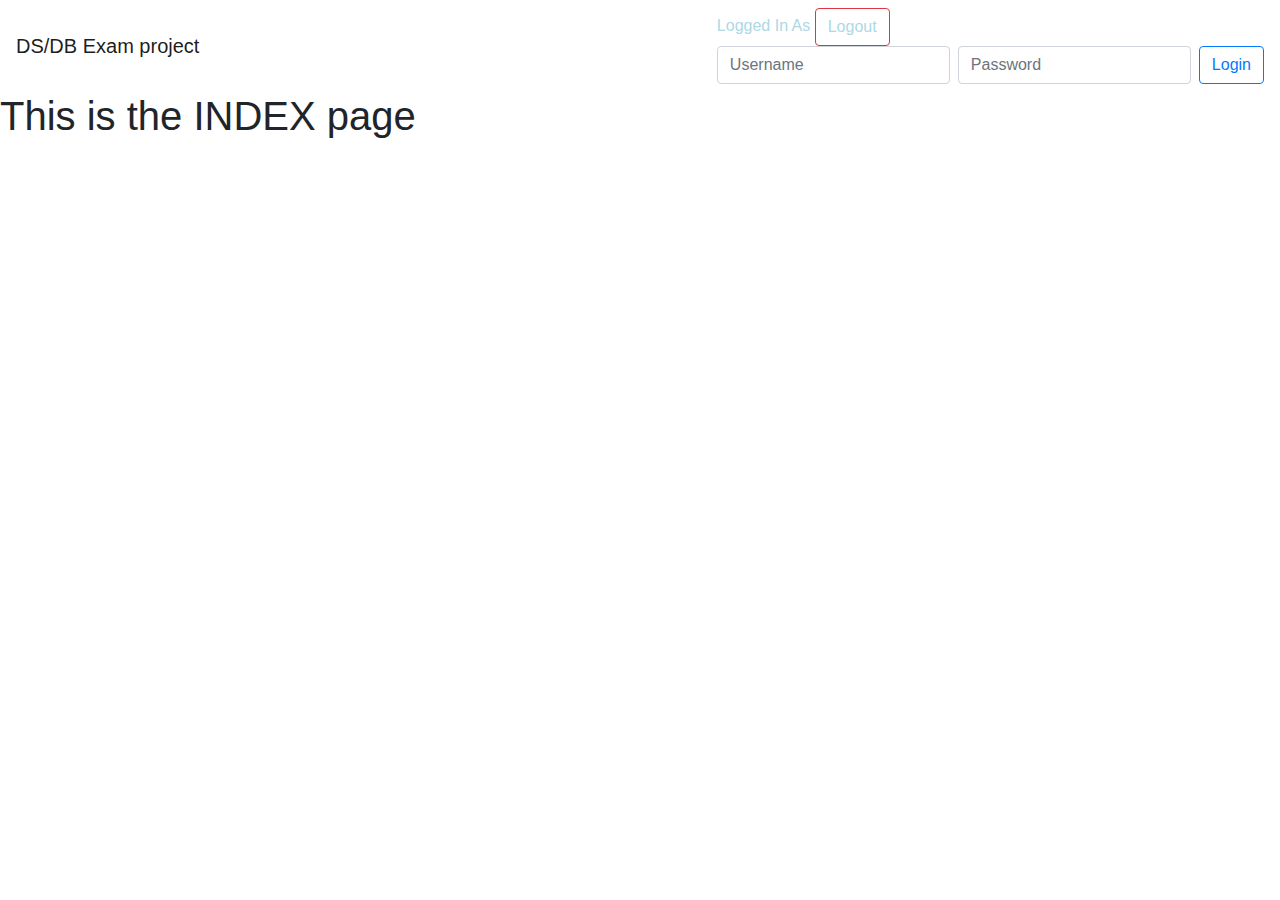
<file: DSDB-FrontEnd/src/main/resources/templates/index.html>
<!DOCTYPE html>
<html lang="en" xmlns:th="http://www.thymeleaf.org">
<head>
    <meta charset="UTF-8">
    <link rel="stylesheet" th:href="@{/css/main.css}" crossorigin="anonymous">
    <link rel="stylesheet" href="https://cdn.jsdelivr.net/npm/bootstrap@4.0.0/dist/css/bootstrap.min.css" integrity="sha384-Gn5384xqQ1aoWXA+058RXPxPg6fy4IWvTNh0E263XmFcJlSAwiGgFAW/dAiS6JXm" crossorigin="anonymous">
    <script src="https://code.jquery.com/jquery-3.2.1.slim.min.js" integrity="sha384-KJ3o2DKtIkvYIK3UENzmM7KCkRr/rE9/Qpg6aAZGJwFDMVNA/GpGFF93hXpG5KkN" crossorigin="anonymous"></script>
    <script src="https://cdn.jsdelivr.net/npm/popper.js@1.12.9/dist/umd/popper.min.js" integrity="sha384-ApNbgh9B+Y1QKtv3Rn7W3mgPxhU9K/ScQsAP7hUibX39j7fakFPskvXusvfa0b4Q" crossorigin="anonymous"></script>
    <script src="https://cdn.jsdelivr.net/npm/bootstrap@4.0.0/dist/js/bootstrap.min.js" integrity="sha384-JZR6Spejh4U02d8jOt6vLEHfe/JQGiRRSQQxSfFWpi1MquVdAyjUar5+76PVCmYl" crossorigin="anonymous"></script>
    <title>Index Page</title>
</head>
<body>
<div>
    <nav class="navbar navbar-expand-lg navbar-light bg-black">
        <button class="navbar-toggler" type="button" data-toggle="collapse" data-target="#navbarTogglerDemo01" aria-controls="navbarTogglerDemo01" aria-expanded="false" aria-label="Toggle navigation">
            <span class="navbar-toggler-icon"></span>
        </button>
        <div class="collapse navbar-collapse" id="navbarTogglerDemo01">
            <a class="navbar-brand" href="/">DS/DB Exam project</a>
            <ul class="navbar-nav mr-auto mt-2 mt-lg-0" id="link_list">

            </ul>
            <div>
            <span th:if="${user.username}" style="color: lightblue">Logged In As
                <span style="color: dodgerblue;font-weight: bold" th:text="' '+${user.username}"></span>
                <span><a class="btn btn btn-outline-danger my-2 my-sm-0" type="submit" th:href="@{/logout}">Logout</a></span>
            </span>
                <span th:unless="${user.username}">
                <form class="form-inline my-2 my-lg-0" method="post" th:action="@{/login}" th:object="${user}">
                    <input class="form-control mr-sm-2" type="text" placeholder="Username" name="username">
                    <input class="form-control mr-sm-2" type="password" placeholder="Password" name="password">
                    <button class="btn btn btn-outline-primary my-2 my-sm-0" type="submit">Login</button>
                </form>
            </span>
            </div>

        </div>
    </nav>
</div>

<h1>This is the INDEX page</h1>

<h3 id="welcome" th:text="'Welcome back '+${user.username}"></h3>

<script th:inline="javascript">
    /*<![CDATA[*/

    const userLevel = /*[[${user.userLevel}]]*/ 'default';
    if (userLevel === 'admin') {
        $('#link_list').append(
            '<li class="nav-item">\n' +
            '   <a class="nav-link" href="/music">Top 100 List</a>\n' +
            '</li>' +
            '<li class="nav-item">\n' +
            '   <a class="nav-link" href="/log">Show log</a>\n' +
            '</li>'
        )
    } else {
        $('#link_list').append(
            '<li class="nav-item">\n' +
            '   <a class="nav-link" href="/music">Top 100 List</a>\n' +
            '</li>'
        )
    }
    /*]]>*/
</script>
</body>
</html>
</file>
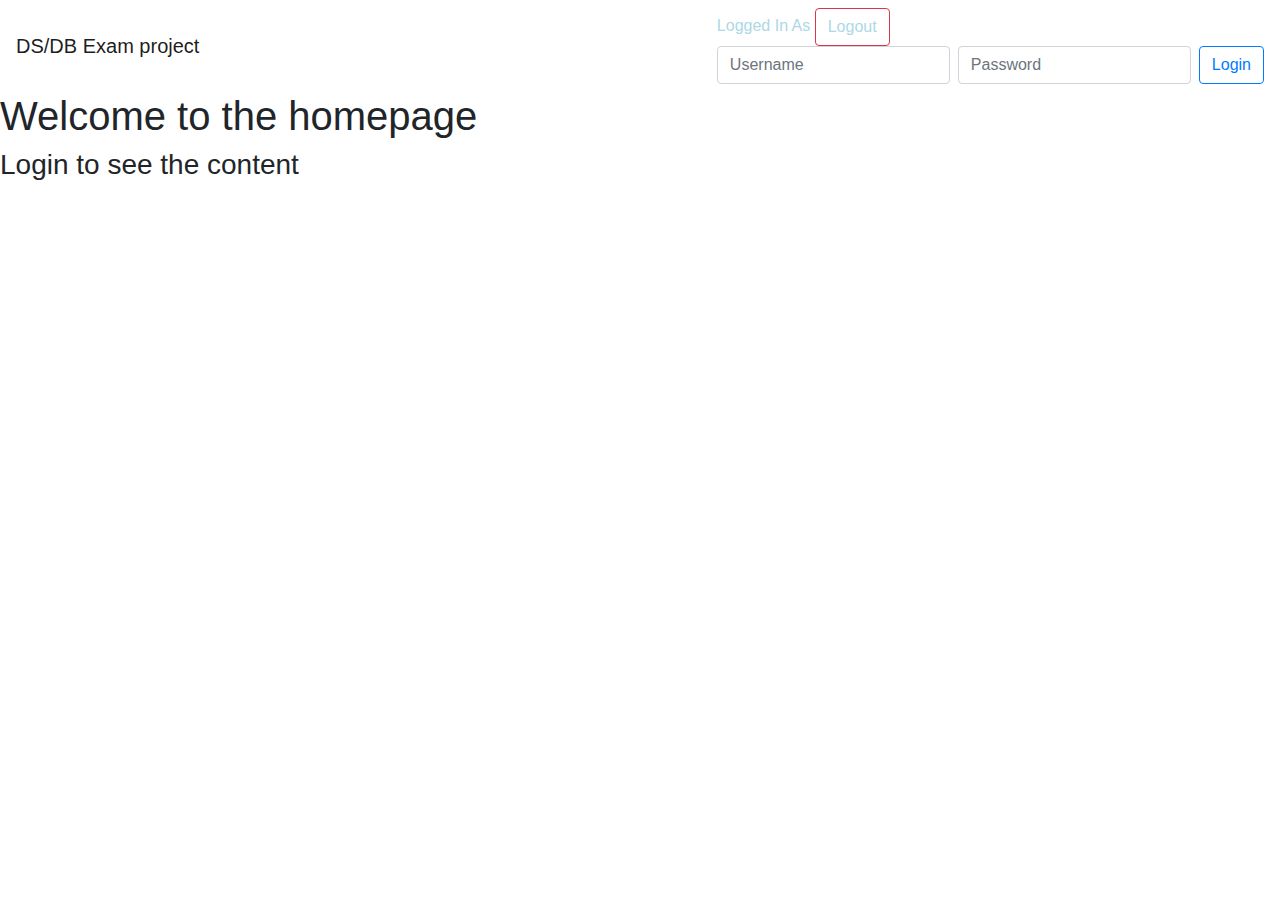
<file: DSDB-FrontEnd/src/main/resources/templates/login.html>
<!DOCTYPE html>
<html lang="en" xmlns:th="http://www.thymeleaf.org">
<head>
    <meta charset="UTF-8">
    <link rel="stylesheet" th:href="@{/css/main.css}" crossorigin="anonymous">
    <link rel="stylesheet" href="https://cdn.jsdelivr.net/npm/bootstrap@4.0.0/dist/css/bootstrap.min.css" integrity="sha384-Gn5384xqQ1aoWXA+058RXPxPg6fy4IWvTNh0E263XmFcJlSAwiGgFAW/dAiS6JXm" crossorigin="anonymous">
    <script src="https://code.jquery.com/jquery-3.2.1.slim.min.js" integrity="sha384-KJ3o2DKtIkvYIK3UENzmM7KCkRr/rE9/Qpg6aAZGJwFDMVNA/GpGFF93hXpG5KkN" crossorigin="anonymous"></script>
    <script src="https://cdn.jsdelivr.net/npm/popper.js@1.12.9/dist/umd/popper.min.js" integrity="sha384-ApNbgh9B+Y1QKtv3Rn7W3mgPxhU9K/ScQsAP7hUibX39j7fakFPskvXusvfa0b4Q" crossorigin="anonymous"></script>
    <script src="https://cdn.jsdelivr.net/npm/bootstrap@4.0.0/dist/js/bootstrap.min.js" integrity="sha384-JZR6Spejh4U02d8jOt6vLEHfe/JQGiRRSQQxSfFWpi1MquVdAyjUar5+76PVCmYl" crossorigin="anonymous"></script>
    <title>Login Page</title>
</head>
<body>
<div id="navbardiv">
    <nav class="navbar navbar-expand-lg navbar-light bg-black">
        <button class="navbar-toggler" type="button" data-toggle="collapse" data-target="#navbarTogglerDemo01" aria-controls="navbarTogglerDemo01" aria-expanded="false" aria-label="Toggle navigation">
            <span class="navbar-toggler-icon"></span>
        </button>
        <div class="collapse navbar-collapse" id="navbarTogglerDemo01">
            <a class="navbar-brand" href="/">DS/DB Exam project</a>
            <ul class="navbar-nav mr-auto mt-2 mt-lg-0" id="link_list">

            </ul>
            <div>
            <span th:if="${user.username}" style="color: lightblue">Logged In As
                <span style="color: dodgerblue;font-weight: bold" th:text="' '+${user.username}"></span>
                <span><a class="btn btn btn-outline-danger my-2 my-sm-0" type="submit" th:href="@{/logout}">Logout</a></span>
            </span>
                <span th:unless="${user.username}">
                <form class="form-inline my-2 my-lg-0" method="post" th:action="@{/login}" th:object="${user}">
                    <input class="form-control mr-sm-2" type="text" placeholder="Username" name="username">
                    <input class="form-control mr-sm-2" type="password" placeholder="Password" name="password">
                    <button class="btn btn btn-outline-primary my-2 my-sm-0" type="submit">Login</button>
                </form>
            </span>
            </div>

        </div>
    </nav>
</div>
<h1>Welcome to the homepage</h1>
<h3>Login to see the content</h3>
</body>
</html>
</file>
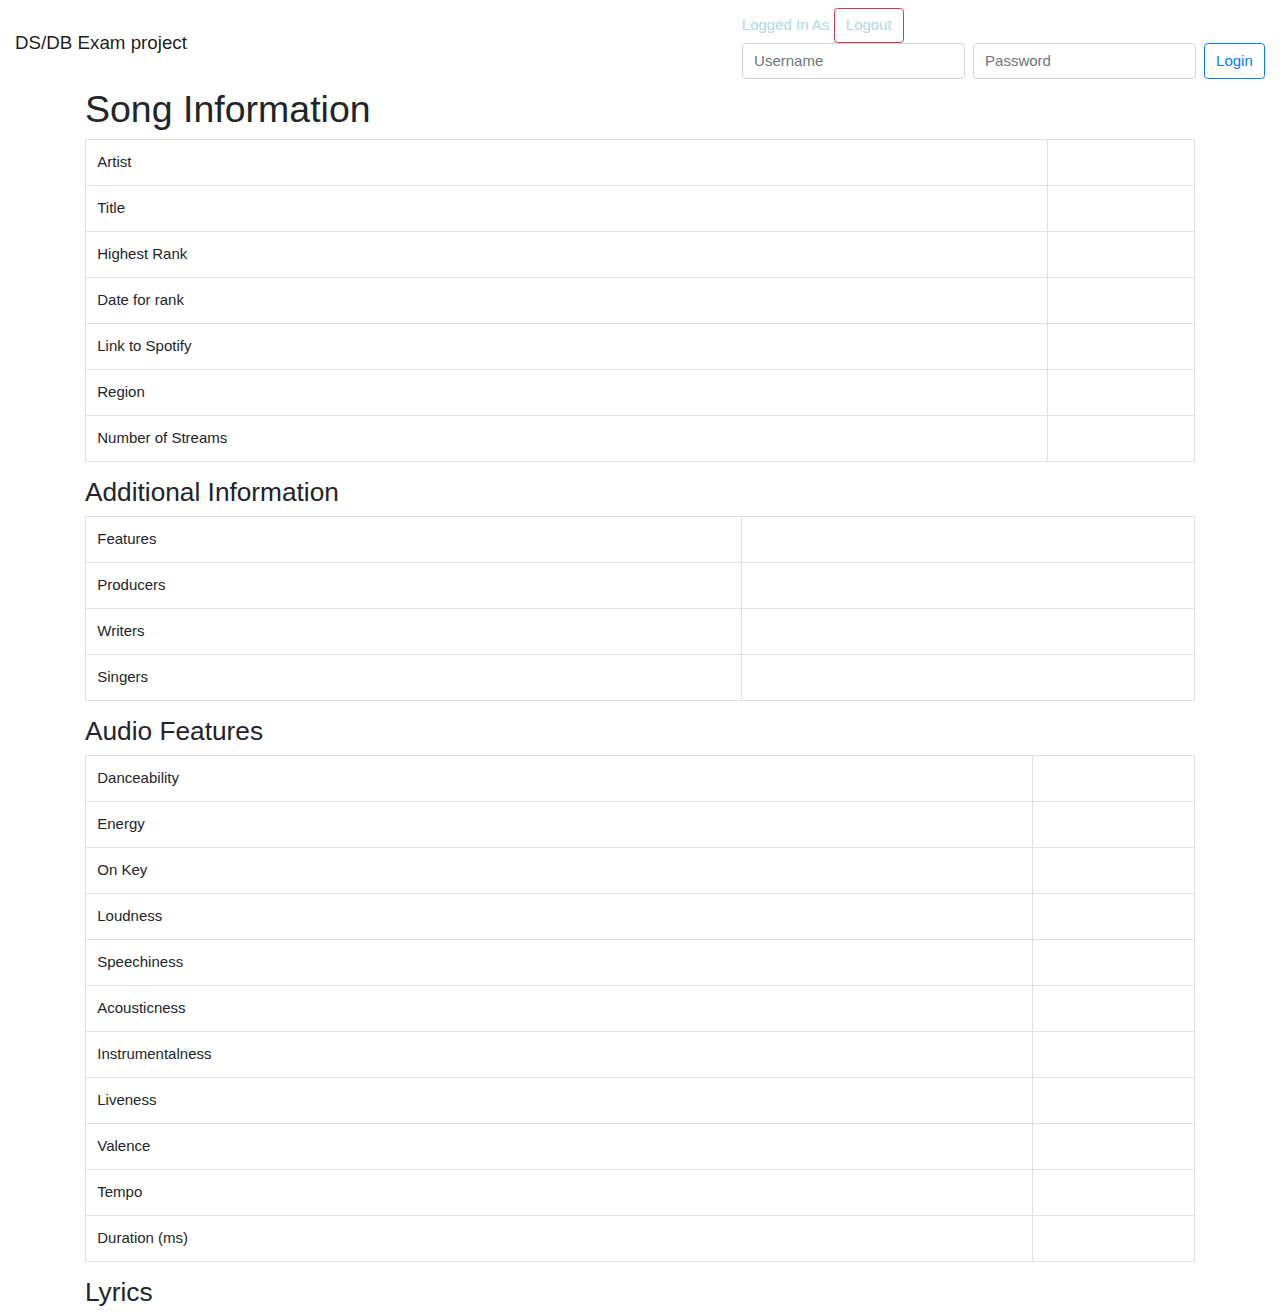
<file: DSDB-FrontEnd/src/main/resources/templates/song.html>
<!DOCTYPE html>
<html lang="en" xmlns:th="http://www.thymeleaf.org">
<head>
    <meta charset="UTF-8">
    <link rel="stylesheet" th:href="@{/css/main.css}" crossorigin="anonymous">
    <link rel="stylesheet" th:href="@{/css/song.css}" crossorigin="anonymous">
    <link rel="stylesheet" href="https://www.w3schools.com/w3css/4/w3.css">
    <link rel="stylesheet" href="https://cdn.jsdelivr.net/npm/bootstrap@4.0.0/dist/css/bootstrap.min.css" integrity="sha384-Gn5384xqQ1aoWXA+058RXPxPg6fy4IWvTNh0E263XmFcJlSAwiGgFAW/dAiS6JXm" crossorigin="anonymous">
    <script src="https://code.jquery.com/jquery-3.2.1.slim.min.js" integrity="sha384-KJ3o2DKtIkvYIK3UENzmM7KCkRr/rE9/Qpg6aAZGJwFDMVNA/GpGFF93hXpG5KkN" crossorigin="anonymous"></script>
    <script src="https://cdn.jsdelivr.net/npm/popper.js@1.12.9/dist/umd/popper.min.js" integrity="sha384-ApNbgh9B+Y1QKtv3Rn7W3mgPxhU9K/ScQsAP7hUibX39j7fakFPskvXusvfa0b4Q" crossorigin="anonymous"></script>
    <script src="https://cdn.jsdelivr.net/npm/bootstrap@4.0.0/dist/js/bootstrap.min.js" integrity="sha384-JZR6Spejh4U02d8jOt6vLEHfe/JQGiRRSQQxSfFWpi1MquVdAyjUar5+76PVCmYl" crossorigin="anonymous"></script>
    <title>Song Page</title>
</head>
<body>
<div>
    <nav class="navbar navbar-expand-lg navbar-light bg-black">
        <button class="navbar-toggler" type="button" data-toggle="collapse" data-target="#navbarTogglerDemo01" aria-controls="navbarTogglerDemo01" aria-expanded="false" aria-label="Toggle navigation">
            <span class="navbar-toggler-icon"></span>
        </button>
        <div class="collapse navbar-collapse" id="navbarTogglerDemo01">
            <a class="navbar-brand" href="/">DS/DB Exam project</a>
            <ul class="navbar-nav mr-auto mt-2 mt-lg-0" id="link_list">

            </ul>
            <div>
            <span th:if="${user.username}" style="color: lightblue">Logged In As
                <span style="color: dodgerblue;font-weight: bold" th:text="' '+${user.username}"></span>
                <span><a class="btn btn btn-outline-danger my-2 my-sm-0" type="submit" th:href="@{/logout}">Logout</a></span>
            </span>
                <span th:unless="${user.username}">
                <form class="form-inline my-2 my-lg-0" method="post" th:action="@{/login}" th:object="${user}">
                    <input class="form-control mr-sm-2" type="text" placeholder="Username" name="username">
                    <input class="form-control mr-sm-2" type="password" placeholder="Password" name="password">
                    <button class="btn btn btn-outline-primary my-2 my-sm-0" type="submit">Login</button>
                </form>
            </span>
            </div>
        </div>
    </nav>
</div>

<div class="container songContainer">
    <h1>Song Information</h1>
    <table class="table table-bordered">
        <tr>
            <td>Artist</td>
            <td th:text="${song.artist}"></td>
        </tr>
        <tr>
            <td>Title</td>
            <td th:text="${song.title}"></td>
        </tr>
        <tr>
            <td>Highest Rank</td>
            <td th:text="${song.rank}"></td>
        </tr>
        <tr>
            <td>Date for rank</td>
            <td th:text="${song.date}"></td>
        </tr>
        <tr>
            <td>Link to Spotify</td>
            <td><a th:text="${song.spotifyUrl}" th:href="${song.spotifyUrl}"></a></td>
        </tr>
        <tr>
            <td>Region</td>
            <td th:text="${song.region}"></td>
        </tr>
        <tr>
            <td>Number of Streams</td>
            <td th:text="${song.streams}"></td>
        </tr>
    </table>
    <h3>Additional Information</h3>
    <table class="table table-bordered">
        <tr>
            <td>Features</td>
            <td>
                <ul>
                    <li style="list-style-type:none;" th:each="features : ${song.collaborators.features}"><span th:text="${features}"></span></li>
                </ul>
            </td>
        </tr>
        <tr>
            <td>Producers</td>
            <td>
                <ul>
                    <li style="list-style-type:none;" th:each="producers : ${song.collaborators.producers}"><span th:text="${producers}"></span></li>
                </ul>
            </td>
        </tr>
        <tr>
            <td>Writers</td>
            <td>
                <ul>
                    <li style="list-style-type:none;" th:each="writers : ${song.collaborators.writers}"><span th:text="${writers}"></span></li>
                </ul>
            </td>
        </tr>
        <tr>
            <td>Singers</td>
            <td>
                <ul>
                    <li style="list-style-type:none;" th:each="singers : ${song.collaborators.singers}"><span th:text="${singers}"></span></li>
                </ul>
            </td>
        </tr>
    </table>
    <h3>Audio Features</h3>
    <table class="table table-bordered">
        <tr><td>Danceability</td><td th:text="${song.features.danceability}"></td></tr>
        <tr><td>Energy</td><td th:text="${song.features.energy}"></td></tr>
        <tr><td>On Key</td><td th:text="${song.features.onKey}"></td></tr>
        <tr><td>Loudness</td><td th:text="${song.features.loudness}"></td></tr>
        <tr><td>Speechiness</td><td th:text="${song.features.speechiness}"></td></tr>
        <tr><td>Acousticness</td><td th:text="${song.features.acousticness}"></td></tr>
        <tr><td>Instrumentalness</td><td th:text="${song.features.instrumentalness}"></td></tr>
        <tr><td>Liveness</td><td th:text="${song.features.liveness}"></td></tr>
        <tr><td>Valence</td><td th:text="${song.features.valence}"></td></tr>
        <tr><td>Tempo</td><td th:text="${song.features.tempo}"></td></tr>
        <tr><td>Duration (ms)</td><td th:text="${song.features.duration_ms}"></td></tr>
    </table>
    <h3>Lyrics</h3>
    <div>
        <span style="white-space: pre-line" th:text="${song.lyrics.lyrics}"></span>
    </div>
</div>

<script th:inline="javascript">
    /*<![CDATA[*/

    const userLevel = /*[[${user.userLevel}]]*/ 'default';
    if (userLevel === 'admin') {
        $('#link_list').append(
            '<li class="nav-item">\n' +
            '   <a class="nav-link" href="/music">Top 100 List</a>\n' +
            '</li>' +
            '<li class="nav-item">\n' +
            '   <a class="nav-link" href="/log">Show log</a>\n' +
            '</li>'
        )
    } else {
        $('#link_list').append(
            '<li class="nav-item">\n' +
            '   <a class="nav-link" href="/music">Top 100 List</a>\n' +
            '</li>'
        )
    }
    /*]]>*/
</script>
</body>
</html>
</file>
